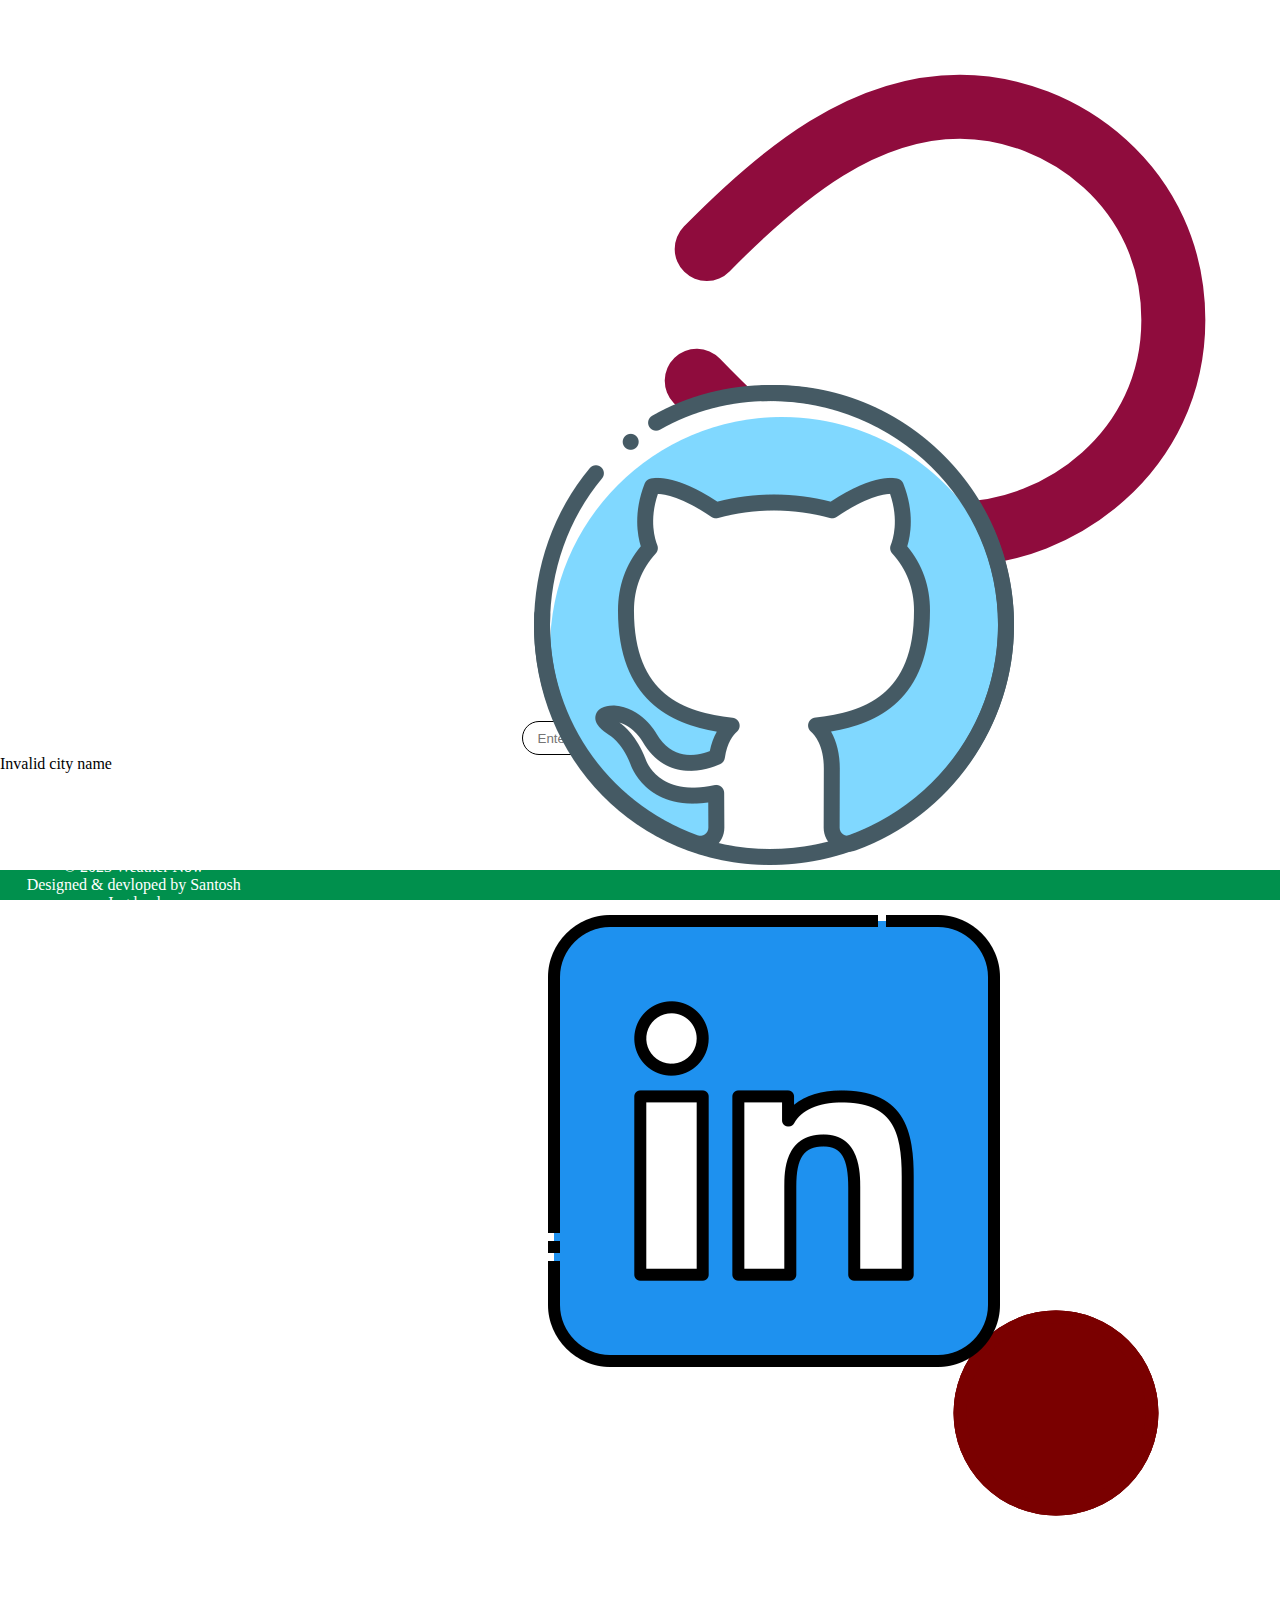
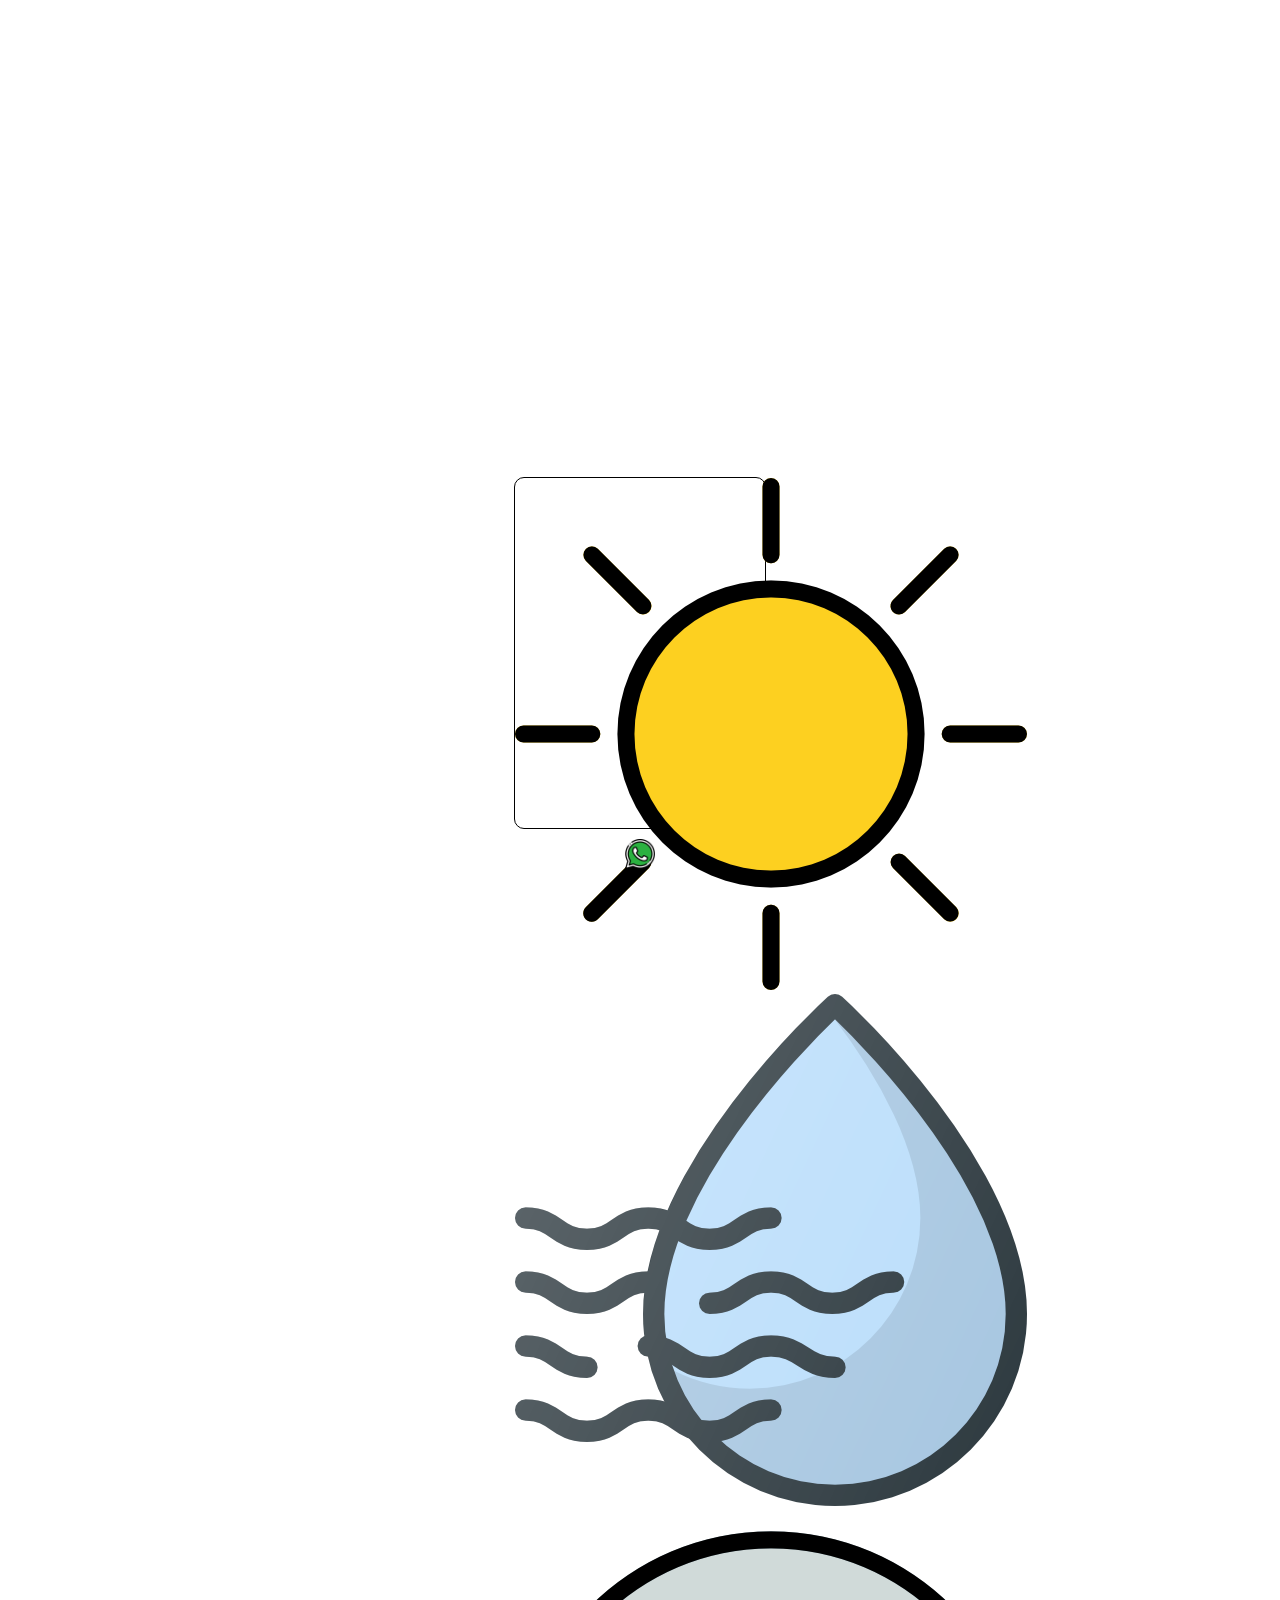
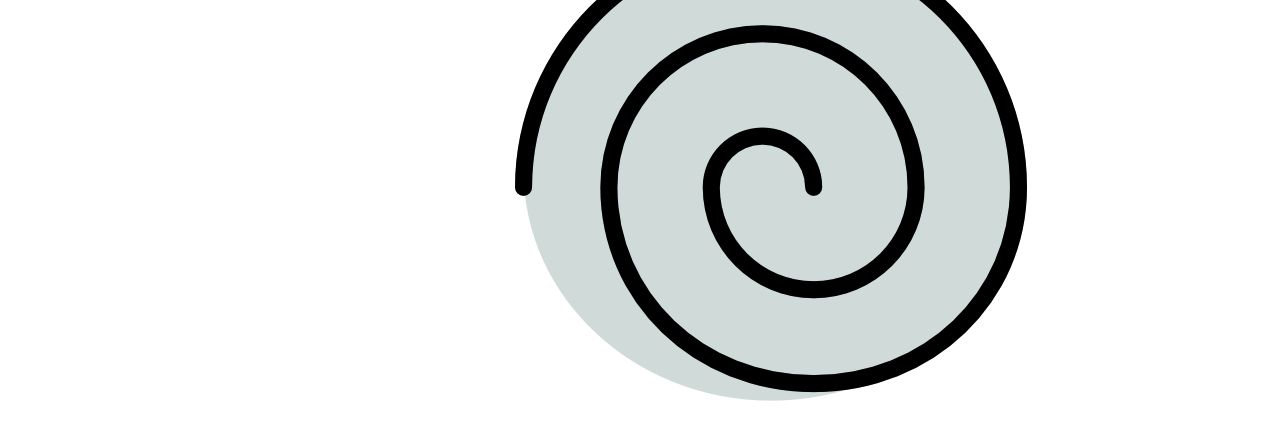
<file: index.html>
<!DOCTYPE html>
<html lang="en">

<head>
  <meta charset="UTF-8" />
  <meta name="viewport" content="width=device-width, initial-scale=1.0" />
  <title>Weather Now: Simple Weather App</title>
  <meta name="description"
    content="Simple weather application, only you have to enter city name and you will get weather of that city. This website will give you information like humidity and windspeed.">
  <meta name="keywords" content="Weather Now, Weather App, Current Weather, Weather by city">
  <meta name="author" content="Santosh Jogdand">
  <meta name="google-site-verification" content="VwY7zJtv0J1sv24EaR2aqPMPY5VDM0_Z1VKrA8AEvQk" />
  <link rel="stylesheet" href="./style/style.css" />
  <meta name="robots" content="index">
  <meta name="robots" content="follow">
  <meta name="robots" content="index, follow">
  <meta name="googlebot" content="index, follow">

  <meta property="og:title" content="Weather Now: Simple Weather App" />
  <meta property="og:type" content="website" />
  <meta property="og:site_name" content="Weather Now" />
  <meta property="og:url" content="https://weathernow-s.netlify.app/" />
  <meta property="og:description" content="Simple weather application, only you have to enter city name and you will get weather of that city. This website will give you information like humidity and windspeed." />
  <script type="application/ld+json">
          {
            "@context" : "https://schema.org",
            "@type" : "WebSite",
            "name" : "Weather Now",
            "alternateName" : "Weather Now",
            "url" : "https://weathernow-s.netlify.app/"
          }
      </script>

</head>

<body id="bd">
  <div id="loader">
    <svg xmlns="http://www.w3.org/2000/svg" viewBox="0 0 300 150">
      <path fill="none" stroke="#8F0C3D" stroke-width="15" stroke-linecap="round" stroke-dasharray="300 385"
        stroke-dashoffset="0"
        d="M275 75c0 31-27 50-50 50-58 0-92-100-150-100-28 0-50 22-50 50s23 50 50 50c58 0 92-100 150-100 24 0 50 19 50 50Z">
        <animate attributeName="stroke-dashoffset" calcMode="spline" dur="2" values="685;-685" keySplines="0 0 1 1"
          repeatCount="indefinite"></animate>
      </path>
    </svg>
  </div>
  <div class="main">
    <nav class="nav">
      <h1>Weather Now</h1>
    </nav>
    <div class="wcontainer">
      <div class="loc"></div>
      <div class="weather">
        <input type="text" id="city" placeholder="Enter a city">
        <img class="search" src="./images/search.png" alt="">
      </div>
    </div>
    <div class="notf">Invalid city name</div>
    <div class="load">
      <!-- <svg xmlns="http://www.w3.org/2000/svg" viewBox="0 0 200 200"><circle fill="#00FFDE" stroke="#00FFDE" stroke-width="2" r="15" cx="40" cy="65"><animate attributeName="cy" calcMode="spline" dur="2" values="65;135;65;" keySplines=".5 0 .5 1;.5 0 .5 1" repeatCount="indefinite" begin="-.4"></animate></circle><circle fill="#00FFDE" stroke="#00FFDE" stroke-width="2" r="15" cx="100" cy="65"><animate attributeName="cy" calcMode="spline" dur="2" values="65;135;65;" keySplines=".5 0 .5 1;.5 0 .5 1" repeatCount="indefinite" begin="-.2"></animate></circle><circle fill="#00FFDE" stroke="#00FFDE" stroke-width="2" r="15" cx="160" cy="65"><animate attributeName="cy" calcMode="spline" dur="2" values="65;135;65;" keySplines=".5 0 .5 1;.5 0 .5 1" repeatCount="indefinite" begin="0"></animate></circle></svg> -->
      <svg xmlns="http://www.w3.org/2000/svg" viewBox="0 0 200 200">
        <circle fill="#7A0000" stroke="#7A0000" stroke-width="2" r="15" cx="35" cy="100">
          <animate attributeName="cx" calcMode="spline" dur="2" values="35;165;165;35;35"
            keySplines="0 .1 .5 1;0 .1 .5 1;0 .1 .5 1;0 .1 .5 1" repeatCount="indefinite" begin="0"></animate>
        </circle>
        <circle fill="#7A0000" stroke="#7A0000" stroke-width="2" opacity=".8" r="15" cx="35" cy="100">
          <animate attributeName="cx" calcMode="spline" dur="2" values="35;165;165;35;35"
            keySplines="0 .1 .5 1;0 .1 .5 1;0 .1 .5 1;0 .1 .5 1" repeatCount="indefinite" begin="0.05"></animate>
        </circle>
        <circle fill="#7A0000" stroke="#7A0000" stroke-width="2" opacity=".6" r="15" cx="35" cy="100">
          <animate attributeName="cx" calcMode="spline" dur="2" values="35;165;165;35;35"
            keySplines="0 .1 .5 1;0 .1 .5 1;0 .1 .5 1;0 .1 .5 1" repeatCount="indefinite" begin=".1"></animate>
        </circle>
        <circle fill="#7A0000" stroke="#7A0000" stroke-width="2" opacity=".4" r="15" cx="35" cy="100">
          <animate attributeName="cx" calcMode="spline" dur="2" values="35;165;165;35;35"
            keySplines="0 .1 .5 1;0 .1 .5 1;0 .1 .5 1;0 .1 .5 1" repeatCount="indefinite" begin=".15"></animate>
        </circle>
        <circle fill="#7A0000" stroke="#7A0000" stroke-width="2" opacity=".2" r="15" cx="35" cy="100">
          <animate attributeName="cx" calcMode="spline" dur="2" values="35;165;165;35;35"
            keySplines="0 .1 .5 1;0 .1 .5 1;0 .1 .5 1;0 .1 .5 1" repeatCount="indefinite" begin=".2"></animate>
        </circle>
      </svg>
    </div>
    <div class="info">
      <img class="wimg" src="./images/01d.png" alt="">
      <div class="temper"></div>
      <div class="name"></div>
      <div class="cont">
        <img class="humidimg" src="./images/humidity.png" alt="">
        <div class="humid"></div>
        <img class="windimg" src="./images/wind.png" alt="">
        <div class="wind"></div>
      </div>
      <div class="wdescription"></div>
    </div>
    <div class="wtsapp">
      <a id="an">
        <img class="wtsapp" src="./images/whatsapp.png" alt="" />
      </a>
    </div>
  </div>
  </div>
  <footer id="foot">

    <div class="credit">
      © 2023 Weather Now<br>
      Designed & devloped by Santosh Jogdand
    </div>
    <div class="social_icons">
      <a href="https://github.com/santoshjogdand" target="_blank">
        <img class="ftimg" src="./images/github.png">
      </a>
      <a href="https://linkedin.com/in/santoshjogdand" target="_blank">
        <img class="ftimg" src="./images/linkedin.png">
      </a>
    </div>
    <div itemscope itemtype="https://schema.org/WebSite">
      <meta itemprop="url" content="https://weathernow-s.netlify.app/" />
      <meta itemprop="name" content="Weather Now" />
      <meta itemprop="alternateName" content="Weather Now" />
  </div>
  </footer>
</body>
<script src="./script/script.js"></script>

</html>
</file>
<file: style/style.css>
html{
  margin:0;
  padding:0;
}
body {
  margin: 0;
  padding: 0;
  min-height: 100%;
}
h1 {
  text-align: center;
  margin: 0;
}
.weather {
  display: flex;
  align-items: center;
  justify-content: center;
  margin-top: 10px;
  margin-left: 5px;

}
.wtsapp {
  width: 30px;
  display: block;
  margin-left: auto;
  margin-right: auto;
  margin-top: 10px;
}
.search {
  width: 25px;
  margin-left: 5px;
}
#city {
  height: 30px;
  width: 200px;
  margin-left: 20px;
  padding: 1px 15px;
  border-radius: 22px;
  border: solid black 1px;
}

footer{
  position: absolute;
  bottom: 0;
  width: 100vw;
  height: 30px;
  background-color: #00904d;
  color: #fff;
  text-align: center;
  display: flex;
  justify-content: center;
  align-items: center;
}
@media only screen and (max-width: 600px) {
  .info{
    margin-top: 20px;
    height: 350px;
    max-width: 20%;
    border-radius: 10px;
    margin-left: auto;
    margin-right: auto;
    border: 1px solid black;
  }
}
.info{
  margin-top: 20px;
  height: 350px;
  max-width: 250px;
  border-radius: 10px;
  margin-left: auto;
  margin-right: auto;
  border: 1px solid black;
}

.nav{
  margin-top: 30px;
}
</file>
